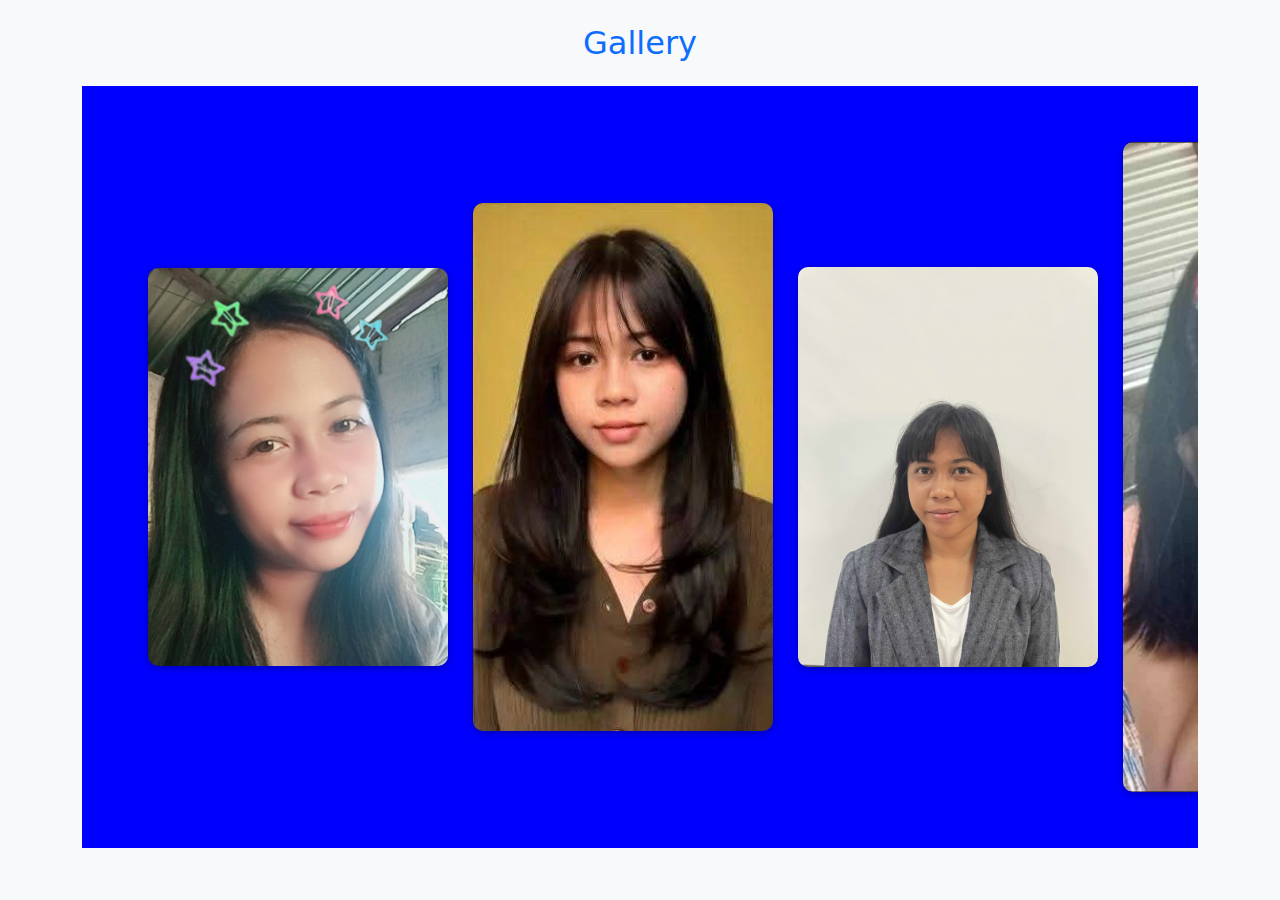
<file: gallery.html>
<!DOCTYPE html>
<html lang="en">
<head>
    <meta charset="UTF-8">
    <meta name="viewport" content="width=device-width, initial-scale=1.0">
    <title>gallery</title>
    <!-- Bootstrap CSS CDN -->
    <link href="https://cdn.jsdelivr.net/npm/bootstrap@5.3.3/dist/css/bootstrap.min.css" rel="stylesheet">
    <style>
        .scroll-container {
            background-color: blue;
            overflow-x: auto;
            white-space: nowrap;
            padding: 5%;
        }
        .scroll-container img {
            margin: 0 10px;
            border-radius: 10px;
            box-shadow: 0 2px 8px rgba(0,0,0,0.3);
            transition: transform 0.2s;
        }
        .scroll-container img:hover {
            transform: scale(1.05);
            box-shadow: 0 4px 16px rgba(0,0,0,0.5);
        }
    </style>
</head>
<body class="bg-light">
    <div class="container mt-4">
        <h2 class="text-center text-primary mb-4">Gallery</h2>
        <div class="scroll-container">
            <a><img src="img/1.jpg" width="300" height="320" class="img-fluid"></a>
            <a><img src="img/2.jpg" width="300" height="320" class="img-fluid"></a>
            <a><img src="img/3.jpeg" width="300" height="320" class="img-fluid"></a>
            <a><img src="img/4.jpeg" width="300" height="320" class="img-fluid"></a>
            <a><img src="img/5.jpg" width="300" height="320" class="img-fluid"></a>
            <a><img src="img/6.jpg" width="300" height="320" class="img-fluid"></a>
        </div>
    </div>
    <!-- Bootstrap JS Bundle CDN (optional) -->
    <script src="https://cdn.jsdelivr.net/npm/bootstrap@5.3.3/dist/js/bootstrap.bundle.min.js"></script>
</body>
</html>
</file>
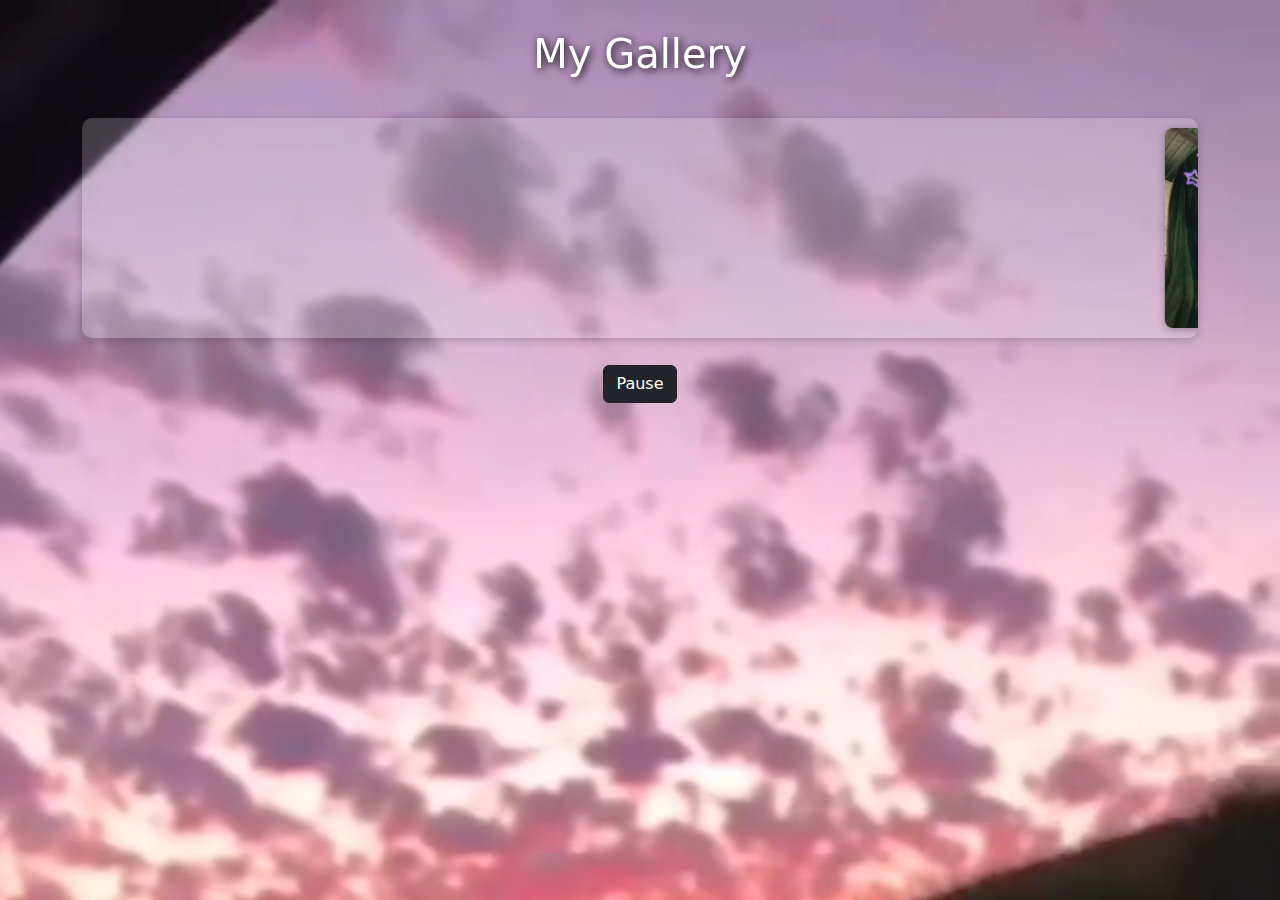
<file: video.html>
<!DOCTYPE html>
<html lang="en">
<head>
  <meta charset="UTF-8">
  <title>Gallery</title>
  <!-- Bootstrap CSS CDN -->
  <link href="https://cdn.jsdelivr.net/npm/bootstrap@5.3.3/dist/css/bootstrap.min.css" rel="stylesheet">
  <style>
    body, html {
      margin: 0;
      padding: 0;
      height: 100%;
      overflow-x: hidden;
    }
    #urvid {
      position: fixed;
      top: 0;
      left: 0;
      min-width: 100vw;
      min-height: 100vh;
      z-index: -1;
      object-fit: cover;
    }
    .title-content {
      position: relative;
      z-index: 2;
      text-align: center;
      color: #fff;
      margin-top: 30px;
      text-shadow: 2px 2px 8px #000;
    }
    .content {
      position: relative;
      z-index: 2;
      margin-top: 40px;
      text-align: center;
    }
    .content img {
      transition: transform 0.3s;
      cursor: pointer;
      margin: 0 10px;
      border-radius: 8px;
      box-shadow: 0 2px 8px rgba(0,0,0,0.3);
    }
    .content img:hover {
      transform: scale(1.1);
      box-shadow: 0 4px 16px rgba(0,0,0,0.5);
    }
    .button-container {
      position: relative;
      z-index: 2;
      text-align: center;
      margin-top: 20px;
    }
    marquee {
      background: rgba(255,255,255,0.2);
      padding: 10px 0;
      border-radius: 10px;
      box-shadow: 0 2px 8px rgba(0,0,0,0.2);
    }
  </style>
  <script>
    function myFunction() {
      var marquee = document.getElementById('myMarquee');
      if (marquee.getAttribute('scrollamount') == '0') {
        marquee.setAttribute('scrollamount', '5');
        document.getElementById('pause_button').innerText = 'Pause';
      } else {
        marquee.setAttribute('scrollamount', '0');
        document.getElementById('pause_button').innerText = 'Play';
      }
    }
  </script>
</head>
<body>
  <!-- Background Video -->
  <video autoplay muted loop id="urvid">
    <source src="video/vid.mp4" type="video/mp4">
  </video>

  <div class="container">
    <div class="title-content">
      <h1 class="title">My Gallery</h1>
    </div>

    <!-- Marquee Slideshow -->
    <div class="content">
      <marquee id="myMarquee" behavior="scroll" direction="left" scrollamount="5">
        <img src="img/1.jpg" height="200">
        <img src="img/2.jpg" height="200">
        <img src="img/3.jpeg" height="200">
        <img src="img/2.jpg" height="200">
        <img src="img/4.jpeg" height="200">
        <img src="img/2.jpg" height="200">
        <img src="img/5.jpg" height="200">
        <img src="img/2.jpg" height="200">
        <img src="img/6.jpg" height="200">
        <img src="img/2.jpg" height="200">
        <img src="img/6.jpg" height="200">
      </marquee>
    </div>

    <div class="button-container">
      <button id="pause_button" class="btn btn-dark" onclick="myFunction()">Pause</button>
    </div>
  </div>
  <!-- Bootstrap JS Bundle CDN (optional) -->
  <script src="https://cdn.jsdelivr.net/npm/bootstrap@5.3.3/dist/js/bootstrap.bundle.min.js"></script>
</body>
</html>
</file>
